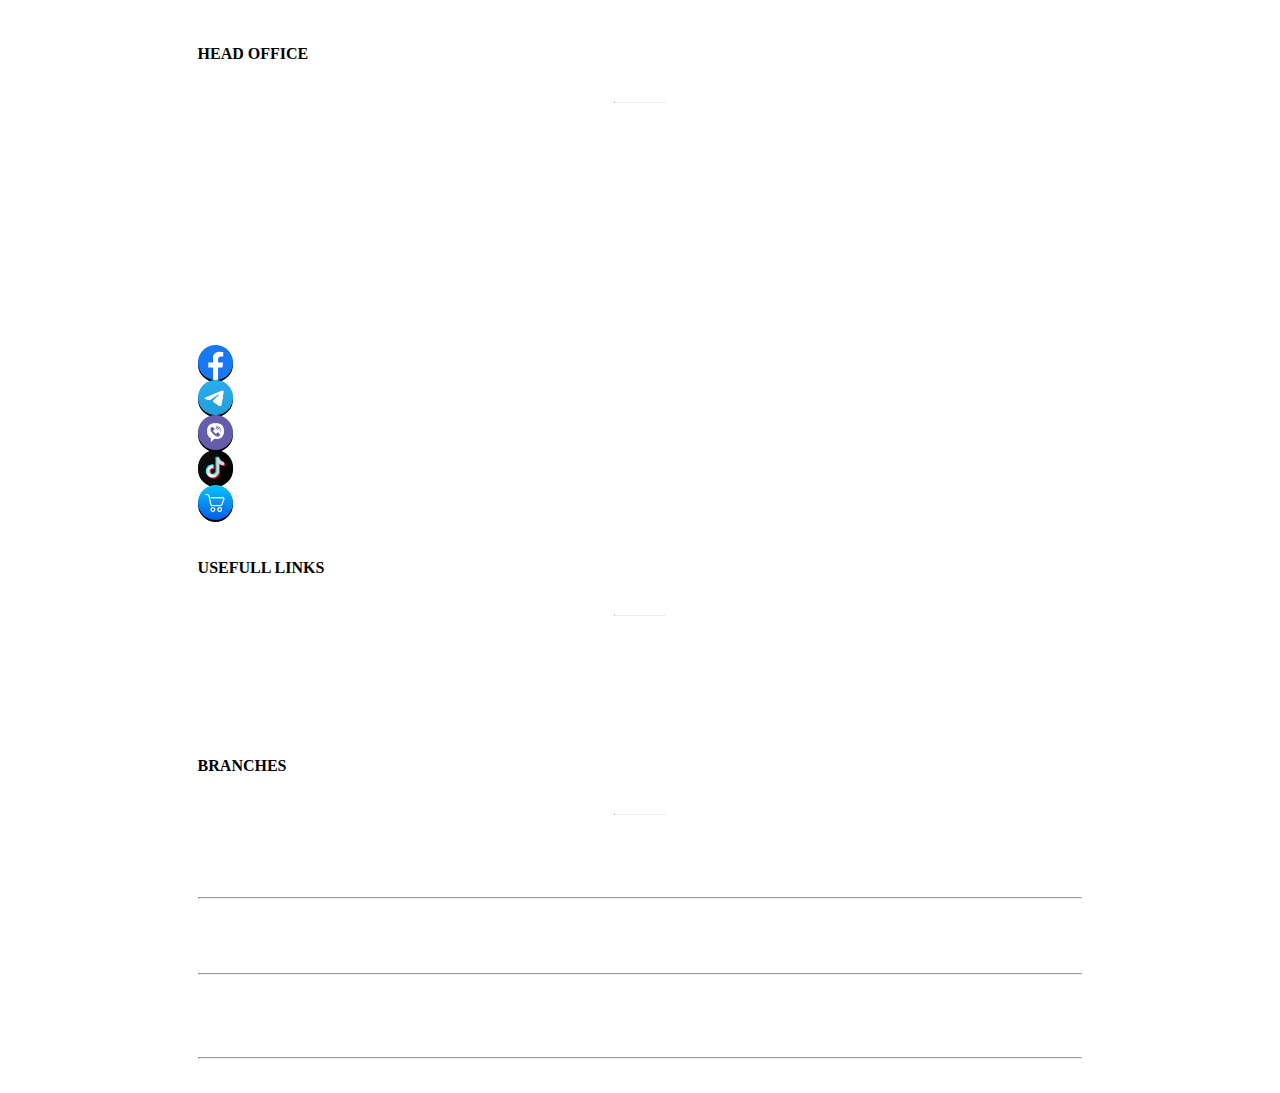
<file: Footer.html>
<!DOCTYPE html>
<html lang="en">
  <head>
    <meta charset="UTF-8" />
    <meta name="viewport" content="width=device-width, initial-scale=1.0" />
    <!-- Custom Css -->
    <link rel="stylesheet" href="./css/footer.css" />
  </head>
  <body>
    <footer>
      <div class="container-fluid bg-dark text-white p-4 pt-5">
        <div class="row pageMargin">
          <!-- first Coloum -->
          <div class="contentColoum col-lg-4 col-sm-12">
            <h6>HEAD OFFICE</h6>
            <hr class="headerOutline"/>
            <div class="content">
              <img
                src="./asset/icon/Phone Call Center.png"
                class="icon"
              />
              <a href="tel:09788788788">09 788 788 788</a>
            </div>
            <div class="content">
              <img
                src="./asset/icon/location-pin.png"
                class="icon"
              />
              <a href="./index.html">No.14/585, 4th Street,<br>Paung Laung Quarter, Pyinmana.</a>
            </div>

            <div class="content">
              <img
                src="./asset/icon/email.png"
                class="icon"
              />
              <a href="mailto:info@linncomputer.com">info@linncomputer.com</a>
            </div>
            <div class="content">
              <img
                src="./asset/icon/clock.png"
                class="icon"
              />
              <a href="#">Opening Hours: 8:30 AM – 7:30 PM</a>
            </div>

            <!-- Button Collection -->
            <div class="BtnCollection d-flex align-items-center">
              <button><a href="#">
                <img src="./asset/icon/facebook.png">
              </a></button>
              <button><a href="https://t.me/LinnITSolution">
                <img src="./asset/icon/telegram.png">
              </a></button>
              <button><a href="https://bit.ly/LinnITSolutionViberCommunity">
                <img src="./asset/icon/viber.png">
              </a></button>
              <button><a href="https://www.tiktok.com/@linnitmart">
                <img src="./asset/icon/tik-tok (1).png">
              </a></button>
              <button><a href="https://shop.linncomputer.com/">
                <img src="./asset/icon/cart (1).png">
              </a></button>
            </div>
          </div>

          <!-- Second Coloum -->
          <div class="contentColoum col-lg-4 col-sm-12">
            <h6>USEFULL LINKS</h6>
            <hr class="headerOutline"/>
            <div class="content">
              <img
                src="./asset/icon/apple.png"
                class="icon"
              />
              <a href="https://linncomputer.com/apple-warranty/">Apple Warranty Terms & Conditions</a>
            </div>
            <div class="content">
              <img
                src="./asset/icon/card.png"
                class="icon"
              />
              <a href="https://linncomputer.com/apple-warranty/">Gift Card</a>
            </div>
          </div>
          <!-- Third Coloum -->
          <div class="contentColoum branches col-lg-4 col-sm-12">
            <h6>BRANCHES</h6>
            <hr class="headerOutline"/>
            <div class="content">
              <img
                src="./asset/icon/location-pin.png"
                class="icon"
              />
              <p>No.11/7, Bogyoke Road, Pyinmana</p>
            </div>
            <hr class="pageBraker">
            <div class="content">
              <img
                src="./asset/icon/location-pin.png"
                class="icon"
              />
              <p>No.117, Thapyagone Quarter, Naypyitaw</p>
            </div>
            <hr class="pageBraker">
            <div class="content">
              <img
                src="./asset/icon/location-pin.png"
                class="icon"
              />
              <p>Pa.(231), Myoma Market, Naypyitaw</p>
            </div>
        </div>
        <!-- coloum End -->
        <hr />
        <div class="contentColoum col-12 d-flex justify-content-center">
          <a href="./index.html">
            Copyright &copy;2022 Linn IT Solution Co.,Ltd . All Rights Reserved.
          </a>
        </div>
      </div>
    </footer>
  </body>
</html>
</file>
<file: css/footer.css>
:root{
    --font-size: 14px;
}
.contentColoum h6{
    font-size: 16px;
}
.contentColoum .headerOutline{
    width: 50px;
    border-top: 1px solid rgb(255, 255, 255);
    opacity: 1;
}
.content{
 display: flex;
 align-items: top;
 padding: 15px 0px;
}
.contentColoum a{
    font-size: var(--font-size);
    margin: 0;
    text-decoration: none;
    color: rgb(255, 255, 255);
    &:hover{
        color: #abc6fa;
    }
}
.branches .content p{
    font-size: var(--font-size);
    color: white;
}
.branches .content p:hover{
    opacity:0.7;
    cursor: text;
}
.content .icon{
    width: 18px;
    height: 18px;
    margin-right: 10px;
}
.BtnCollection{
    margin-bottom: 30px;
    margin-top: 30px;
}
.BtnCollection button{
    width: 35px;
    height: 35px;
    border-radius: 50px;
    border: none ;
    background-color: rgb(0, 0, 0);
    margin-right: 10px;
    /* padding: 20px; */
    display: flex;
    justify-content: center;
    align-items: center;
    &:hover{
        box-shadow: 2px 2px 4px #015ff7;
    }
}
.BtnCollection button img{
    width: 35px;
    height: 35px;
}
.pageBraker{
    margin-top: 0;
    margin-bottom: 0;
}
@media (min-width: 768px) { 
    footer .pageMargin{
        width: 100% !important;
    }
    footer .container-fluid{
        display: flex;
        justify-content: start;
    }
}
@media (max-width: 1200px) {
    footer .pageMargin{
        width: 100% !important;
    }
    footer .container-fluid{
        display: flex;
        justify-content: center;
    }
}
@media (min-width: 1200px) {
    footer .pageMargin{
        width: 70% !important;
    }
    footer .container-fluid{
        display: flex;
        justify-content: center;
    }
}
</file>
